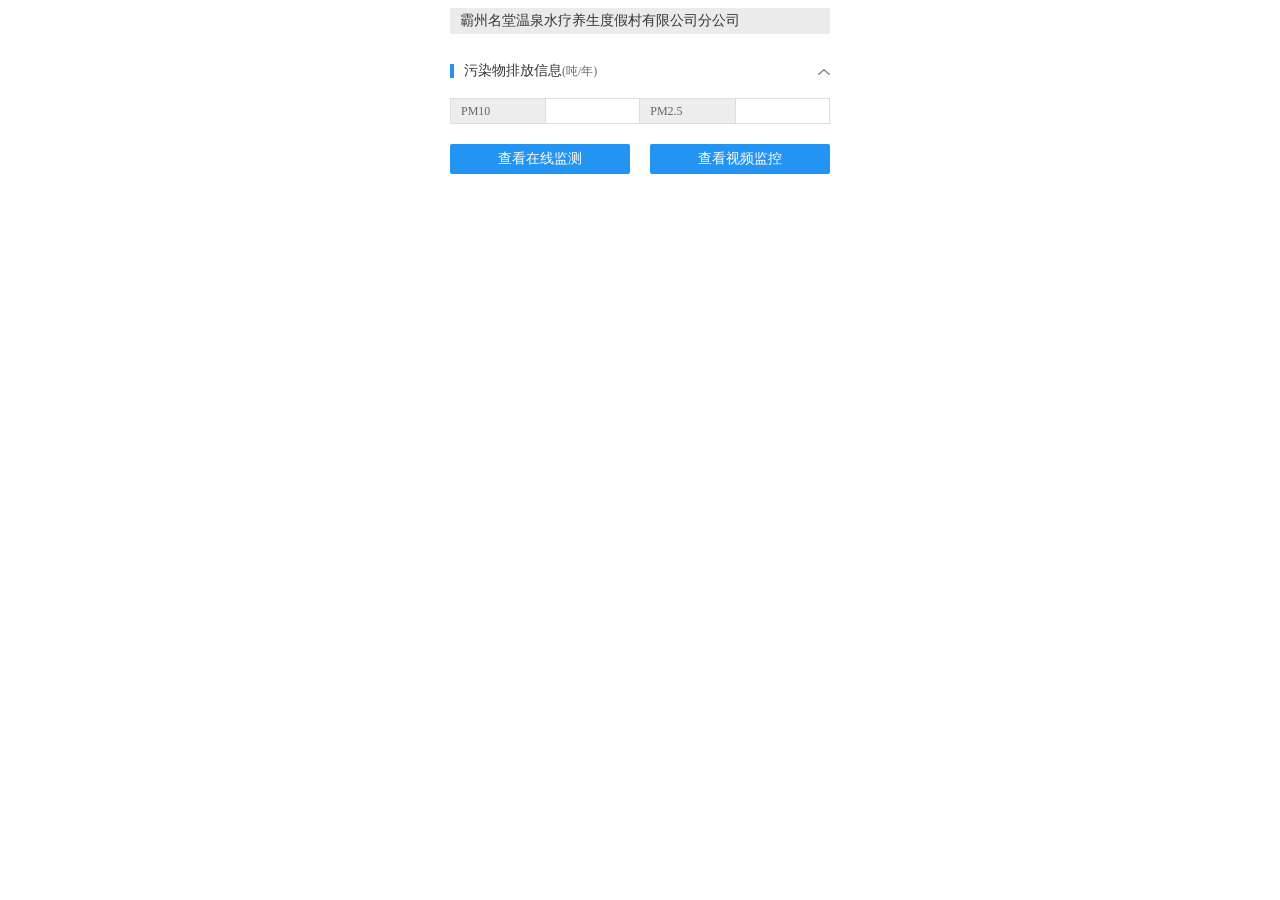
<file: static/alert/Dust.html>
<!DOCTYPE html>
<html>
	<head>
		<meta charset="UTF-8">
		<title>施工扬尘</title>
	</head>
	<style>
		html,body
		{
			font-size: 12px;
			font-family: "MicrosoftYaHei";
		}
		
		.all-wrapper
		{
			width: 420px;
			/*max-height: 450px;*/
			margin: 0 auto;
			background: #FFFFFF;
			/*border: 1px solid rgba(0,0,0,0.2);*/
			/*box-shadow: 1px 3px 4px rgba(0,0,0,0.18);*/
			border-radius: 2px;
			/*padding: 0 15px;*/
		}
		.company-name
		{
			/*width: 100%;*/
			color: #333333;
			background: #EBEBEB;
			font-size: 14PX;
			height: 26px;
			line-height: 26px;
			padding-left: 10px;
			margin: 0px 20px 10px 20px;
		}
		
		.table-wrapper
		{
			padding: 0px 20px 20px 20px;
		}
		.table-up
		{
			/*table-layout: auto;*/
			width: 100%;
			margin: 0 auto;
			border: 1px solid #DDDDDD;
			border-collapse: collapse;
		}
		.table-up tr td
		{
			/*width: 25%;*/
			border: 1px solid #DDDDDD;
			height: 22px;
			line-height: 22px;
		}
		.table-up td:nth-child(odd)
		{
			/*text-align: center;*/
			background: #EDEDED;
			color: #666666;
			width: 93px;
		}
		.table-up td:nth-child(even)
		{
			width: 98px;
			/*text-align: left;*/
			padding-left: 10px;
			color: #333333;
		}
		.msg-type
		{
			margin-left: 20px;
			border-left: 4px solid #2494f2;
			padding-left: 10px;
			line-height: 14px;
			height: 14px;
			font-size: 14px;
			color: #333333;
			margin-bottom: 20px;
		}
		.msg-type-in
		{
			font-size: 12px;
			color: #666666;
		}
		.look-btn
		{
			position: relative;
			margin-bottom: 20px;
			/*margin-top: 10px;*/
			padding: 0px 20px;
		}
		.monitor
		{
			display: inline-block;
			vertical-align: middle;
			width: 180px;
			height: 30px;
			line-height: 30px;
			border-radius: 2px;
			background: #2494F2;
			color: white;
			text-align: center;
			font-size: 14px;
		}
		.video
		{
			margin-right: 0;
			width: 180px;
			height: 30px;
			line-height: 30px;
			float: right;
			border-radius: 2px;
			background: #2494F2;
			color: white;
			text-align: center;
			font-size: 14px;
		}
		.arrow
		{
			position: relative;
			display: inline-block;
			vertical-align: top;
			float: right;
		}
		.arrow-show
		{
			display: none;
			position: absolute;
			right: 20px;
			top: 0;
		}
		.arrow-hide
		{
			position: absolute;
			right: 20px;
			top: 0;
		}
		
		td{
			text-align: left;
			padding-left: 10px;
		}
	</style>
	<body>
		<div class="all-wrapper">
			<div class="company-name">霸州名堂温泉水疗养生度假村有限公司分公司</div>
			<span class="line"></span>
			<div class="table-wrapper">
				<table class="table-up" id="insert1">
				<!--<tr>
					<td>工地地址</td>
					<td colspan="3">具体地址</td>
				</tr>
				<tr>
					<td>联系人</td>
					<td>张川</td>
					<td>电话</td>
					<td>188888888</td>
				</tr>
				<tr>
					<td>所属网格</td>
					<td colspan="3"></td>
				</tr>
				<tr>
					<td>网格员</td>
					<td>张川</td>
					<td>网格员联络电话</td>
					<td>188888888</td>
				</tr>-->
				<!--<tr>
					<td>占地面积</td>
					<td></td>
					<td>工程进度</td>
					<td></td>
				</tr>
				<tr>
					<td>防尘措施</td>
					<td></td>
					<td>防尘效率</td>
					<td></td>
				</tr>-->
			</table>
			</div>
			
			<div class="msg-type">
				污染物排放信息<span class="msg-type-in">(吨/年)</span>
				<span class="arrow">
					<span class="arrow-hide"><img src="hide.png" alt="" /></span>
					<span class="arrow-show"><img src="show.png" alt="" /></span>
				</span>
			</div>
			<div class="table-wrapper" id="hide">
				<table class="table-up">
				<tr>
					<td>PM10</td>
					<td></td>
					<td>PM2.5</td>
					<td></td>
				</tr>
			</table>
			</div>
			
			<div class="look-btn">
				<span class="monitor">查看在线监测</span>
				<span class="video">查看视频监控</span>
			</div>
		</div>
	</body>
</html>
<script src="../js/jquery.min.js"></script>
<script>
	var hide=$(".arrow-hide")
	$.each(hide, function() {
		$(this).click(function(){
			$(this).css("display","none")
			$(this).next().css("display","block")
			$(this).parent().parent().next().slideUp()
		})
	});
	var show=$(".arrow-show")
	$.each(show, function() {
		$(this).click(function(){
			$(this).css("display","none")
			$(this).prev().css("display","block")
			$(this).parent().parent().next().slideDown()
		})
	});
	
	function GetQueryString(name)
            {
                var reg = new RegExp("(^|&)"+ name +"=([^&]*)(&|$)");
                var r = window.location.search.substr(1).match(reg);
                if(r!=null)return  decodeURIComponent(r[2]); return null;
            }
     var polcode = GetQueryString('polcode');
	$.ajax({
		type:"get",
	url:"http://117.119.97.150:8061/servicePlatform/enterprise/infoByPolcode?polcode="+polcode+"&sourceType=ps004",
		async:true,
		success:function(res){
			var all2=JSON.parse(res);
		
		console.log(all2.ExtraData)
		var all=all2.ExtraData
		var content1="";
		content1+="<tr><td>地址</td><td colspan='3'>"+(all.province?all.province:'')+(all.city?all.city:'')+(all.area?all.area:'')+"</td></tr>"+
			"<tr><td>联系人</td><td>"+(all.legalpersoname?all.legalpersoname:'')+"</td><td>电话</td><td>"+(all.legalpersontel?all.legalpersontel:'')+"</td></tr>"+
			"<tr><td>所属网格</td><td colspan='3'>"+(all.gridname?all.gridname:'')+"</td></tr>"+
			"<tr><td>网格员</td><td>"+(all.person?all.person:'')+"</td><td>网格员联络电话</td><td>"+(all.tel?all.tel:'')+"</td></tr>"+
			"<tr><td>占地面积</td><td></td><td>工程进度</td><td></td></tr>"+
			"<tr><td>防尘措施</td><td></td><td>防尘效率</td><td></td></tr>"
			$("#insert1").html(content1)
		}
	});
</script>
</file>
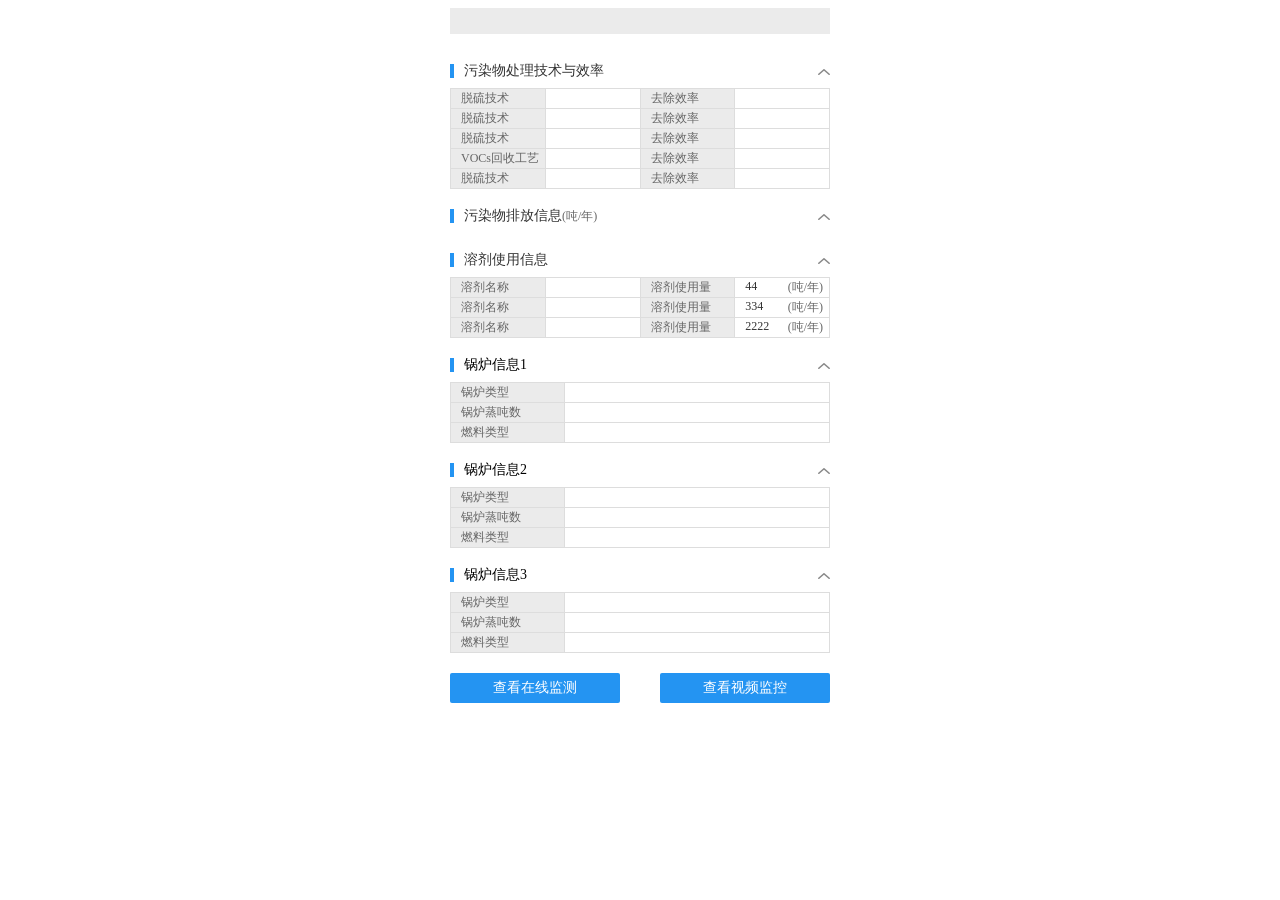
<file: static/alert/enterprise.html>
<!DOCTYPE html>
<html>
	<head>
		<meta charset="UTF-8">
		<title>工业企业源</title>
	</head>
	<style>
		html,body
		{
			font-size: 12px;
			font-family: "MicrosoftYaHei";
		}
		
		.all-wrapper
		{
			width: 420px;
			/*height: 450px;*/
			/*overflow: hidden;*/
			/*overflow-y: scroll;*/
			margin: 0 auto;
			background: #FFFFFF;
			/*border: 1px solid rgba(0,0,0,0.2);*/
			/*box-shadow: 1px 3px 4px rgba(0,0,0,0.18);*/
			border-radius: 2px;
			/*padding: 0 15px;*/
		}
		.company-name
		{
			/*width: 100%;*/
			color: #333333;
			background: #EBEBEB;
			font-size: 14PX;
			height: 26px;
			line-height: 26px;
			padding-left: 10px;
			margin: 0px 20px 10px 20px;
		}
		
		.table-wrapper
		{
			padding: 0px 20px 20px 20px;
		}
		.table-up
		{
			/*table-layout: auto;*/
			width: 100%;
			margin: 0 auto;
			border: 1px solid #DDDDDD;
			border-collapse: collapse;
		}
		.table-up tr td
		{
			/*width: 25%;*/
			border: 1px solid #DDDDDD;
			height: 22px;
			line-height: 22px;
		}
		.table-up td:nth-child(odd)
		{
			/*text-align: center;*/
			background: #EBEBEB;
			color: #666666;
			width: 93px;
		}
		.table-up td:nth-child(even)
		{
			width: 98px;
			/*text-align: left;*/
			padding-left: 10px;
			color: #333333;
		}
		.msg-type
		{
			margin-left: 20px;
			border-left: 4px solid #2494f2;
			padding-left: 10px;
			line-height: 14px;
			height: 14px;
			font-size: 14px;
			color: #333333;
			margin-bottom: 10px;
		}
		.msg-type-in
		{
			font-size: 12px;
			color: #666666;
		}
		.table-wrapper2
		{
			padding: 0px 20px 20px 20px;
		}
		.msg-type2
		{
			border-left: 4px solid #2494f2;
			padding-left: 10px;
			height: 14px;
			line-height: 14px;
			font-size: 14px;
			margin-bottom: 10px;
			margin-left: 20px;
		}
		.table-down
		{
			width: 100%;
			margin: 0 auto;
			border: 1px solid #DDDDDD;
			border-collapse: collapse;
		}
		.table-down tr td
		{
			width: 25%;
			border: 1px solid #DDDDDD;
		}
		.table-down td:nth-child(odd)
		{
			/*text-align: center;*/
			background: #EBEBEB;
			color: #666666;
		}
		.table-down td:nth-child(even)
		{
			/*text-align: left;*/
			padding-left: 10px;
			color: #333333;
		}
		.look-btn
		{
			position: relative;
			margin-bottom: 20px;
			/*margin-top: 10px;*/
			padding: 0px 20px;
		}
		.monitor
		{
			display: inline-block;
			vertical-align: middle;
			width: 170px;
			height: 30px;
			line-height: 30px;
			border-radius: 2px;
			background: #2494F2;
			color: white;
			text-align: center;
			font-size: 14px;
		}
		.video
		{
			margin-right: 0;
			width: 170px;
			height: 30px;
			line-height: 30px;
			float: right;
			border-radius: 2px;
			background: #2494F2;
			color: white;
			text-align: center;
			font-size: 14px;
		}
		.table-down2
		{
			width: 100%;
			margin: 0 auto;
			border: 1px solid #DDDDDD;
			border-collapse: collapse;
		}
		.table-down2 tr td
		{
			border: 1px solid #DDDDDD;
		}
		.table-down2 td:nth-child(odd)
		{
			width: 30%;
			/*text-align: center;*/
			background: #EBEBEB;
			color: #666666;
		}
		.table-down2 td:nth-child(even)
		{
			/*text-align: left;*/
			padding-left: 10px;
			color: #333333;
		}
		.arrow
		{
			position: relative;
			display: inline-block;
			vertical-align: top;
			float: right;
		}
		.arrow-show
		{
			display: none;
			position: absolute;
			right: 20px;
			top: 0;
		}
		.arrow-hide
		{
			position: absolute;
			right: 20px;
			top: 0;
		}
		td{
			text-align: left;
			padding-left: 10px;
		}
	</style>
	<body>
		<div class="all-wrapper">
			<div class="company-name"><!--国安福京包装印刷有限公司--></div>
			<div class="table-wrapper">
				<table class="table-up" id="insert1">
				<!--<tr>
					<td>具体位置</td>
					<td colspan="3"></td>
				</tr>
				<tr>
					<td>联系人</td>
					<td>张川</td>
					<td>电话</td>
					<td>188888888</td>
				</tr>
				<tr>
					<td>所属网格</td>
					<td colspan="3"></td>
				</tr>
				<tr>
					<td>联系人</td>
					<td>张川</td>
					<td>网格员联系电话</td>
					<td>188888888</td>
				</tr>-->
				<!--<tr>
					<td>主要产品</td>
					<td colspan="3"></td>
				</tr>
				<tr>
					<td>所属行业</td>
					<td colspan="3"></td>
				</tr>
				<tr>
					<td>燃料类型</td>
					<td></td>
					<td>燃料消耗量</td>
					<td>188888888</td>
				</tr>-->
			</table>
			</div>
			<div class="msg-type">
				污染物处理技术与效率
				<span class="arrow">
					<span class="arrow-hide"><img src="hide.png" alt="" /></span>
					<span class="arrow-show"><img src="show.png" alt="" /></span>
				</span>
			</div>
			<div class="table-wrapper">
				<table class="table-down">
				<tr>
					<td>脱硫技术</td>
					<td></td>
					<td>去除效率</td>
					<td></td>
				</tr>
				<tr>
					<td>脱硫技术</td>
					<td></td>
					<td>去除效率</td>
					<td></td>
				</tr>
				<tr>
					<td>脱硫技术</td>
					<td></td>
					<td>去除效率</td>
					<td></td>
				</tr>
				<tr>
					<td>VOCs回收工艺</td>
					<td></td>
					<td>去除效率</td>
					<td></td>
				</tr>
				<tr>
					<td>脱硫技术</td>
					<td></td>
					<td>去除效率</td>
					<td></td>
				</tr>
			</table>
			</div>
			<div class="msg-type">
				污染物排放信息<span class="msg-type-in">(吨/年)</span>
				<span class="arrow">
					<span class="arrow-hide"><img src="hide.png" alt="" /></span>
					<span class="arrow-show"><img src="show.png" alt="" /></span>
				</span>
			</div>
			<div class="table-wrapper">
				<table class="table-down" id="insert2">
				<!--<tr>
					<td>SO2</td>
					<td></td>
					<td>VOCS3</td>
					<td></td>
				</tr>
				<tr>
					<td>NOX</td>
					<td></td>
					<td>NH3</td>
					<td></td>
				</tr>
				<tr>
					<td>CO</td>
					<td></td>
					<td>BC</td>
					<td></td>
				</tr>
				<tr>
					<td>PM10</td>
					<td></td>
					<td>OC</td>
					<td></td>
				</tr>
				<tr>
					<td>PM2.5</td>
					<td></td>
				</tr>-->
			</table>
			</div>
			<div class="msg-type">
				溶剂使用信息
				<span class="arrow">
					<span class="arrow-hide"><img src="hide.png" alt="" /></span>
					<span class="arrow-show"><img src="show.png" alt="" /></span>
				</span>
			</div>
			<div class="table-wrapper">
				<table class="table-down">
					<tr>
						<td>溶剂名称</td>
						<td></td>
						<td>溶剂使用量</td>
						<td>44<span style="color: #666666; float: right; margin-right: 5px;">(吨/年)</span></td>
					</tr>
					<tr>
						<td>溶剂名称</td>
						<td></td>
						<td>溶剂使用量</td>
						<td>334<span style="color: #666666; float: right; margin-right: 5px;">(吨/年)</span></td>
					</tr>
					<tr>
						<td>溶剂名称</td>
						<td></td>
						<td>溶剂使用量</td>
						<td>2222<span style="color: #666666; float: right; margin-right: 5px;">(吨/年)</span></td>
					</tr>
				</table>
			</div>
			<div class="msg-type2">
				锅炉信息1
				<span class="arrow">
					<span class="arrow-hide"><img src="hide.png" alt="" /></span>
					<span class="arrow-show"><img src="show.png" alt="" /></span>
				</span>
			</div>
			<div class="table-wrapper2">
				<table class="table-down2" >
					<tr>
						<td>锅炉类型</td>
						<td></td>
					</tr>
					<tr>
						<td>锅炉蒸吨数</td>
						<td></td>
					</tr>
					<tr>
						<td>燃料类型</td>
						<td></td>
					</tr>
				</table>
				
			</div>
			
			<div class="msg-type2">
				锅炉信息2
				<span class="arrow">
					<span class="arrow-hide"><img src="hide.png" alt="" /></span>
					<span class="arrow-show"><img src="show.png" alt="" /></span>
				</span>
			</div>
			<div class="table-wrapper2">
				<table class="table-down2" >
					<tr>
						<td>锅炉类型</td>
						<td></td>
					</tr>
					<tr>
						<td>锅炉蒸吨数</td>
						<td></td>
					</tr>
					<tr>
						<td>燃料类型</td>
						<td></td>
					</tr>
				</table>
				
			</div>
			
			<div class="msg-type2">
				锅炉信息3
				<span class="arrow">
					<span class="arrow-hide"><img src="hide.png" alt="" /></span>
					<span class="arrow-show"><img src="show.png" alt="" /></span>
				</span>
			</div>
			<div class="table-wrapper2">
				<table class="table-down2" >
					<tr>
						<td>锅炉类型</td>
						<td></td>
					</tr>
					<tr>
						<td>锅炉蒸吨数</td>
						<td></td>
					</tr>
					<tr>
						<td>燃料类型</td>
						<td></td>
					</tr>
				</table>
				
			</div>
			<div class="look-btn">
				<span class="monitor">查看在线监测</span>
				<span class="video">查看视频监控</span>
			</div>
		</div>
	</body>
</html>
<script src="../js/jquery.min.js"></script>
<script>	
	var hide=$(".arrow-hide")
	$.each(hide, function() {
		$(this).click(function(){
			$(this).css("display","none")
			$(this).next().css("display","block")
			$(this).parent().parent().next().slideUp()
		})
	});
	var show=$(".arrow-show")
	$.each(show, function() {
		$(this).click(function(){
			$(this).css("display","none")
			$(this).prev().css("display","block")
			$(this).parent().parent().next().slideDown()
		})
	});
	
	function GetQueryString(name)
            {
                var reg = new RegExp("(^|&)"+ name +"=([^&]*)(&|$)");
                var r = window.location.search.substr(1).match(reg);
                if(r!=null)return  decodeURIComponent(r[2]); return null;
            }
     var polcode = GetQueryString('polcode');
	$.ajax({
		type:"get",
	url:"http://117.119.97.150:8061/servicePlatform/enterprise/infoByPolcode?polcode="+polcode+"&sourceType=ps001",
		async:true,
		success:function(res){
			var all2=JSON.parse(res);
		
		console.log(all2.ExtraData);
		var all=all2.ExtraData;
		
		console.log(all.person);
		$(".company-name").html(all.entname)
		var content1="";
		content1+="<tr><td>地址</td><td colspan='3'>"+(all.province?all.province:'')+(all.city?all.city:'')+(all.area?all.area:'')+"</td></tr>"+
			"<tr><td>联系人</td><td>"+(all.legalpersoname?all.legalpersoname:'')+"</td><td>电话</td><td>"+(all.legalpersontel?all.legalpersontel:'')+"</td></tr>"+
			"<tr><td>所属网格</td><td colspan='3'>"+(all.gridname?all.gridname:'')+"</td></tr>"+
			"<tr><td>网格员</td><td>"+(all.person?all.person:'')+"</td><td>网格员联络电话</td><td>"+(all.tel?all.tel:'')+"</td></tr>"+
			"<tr><td>主要产品</td><td colspan='3'>"+(all.productName?all.productName:'')+"</td></tr>"+
			"<tr><td>所属行业</td><td colspan='3'></td></tr>"+
			"<tr><td>燃料类型</td><td>"+(all.fuel?all.fuel:'')+"</td><td>燃料消耗量</td><td>"+(all.fueluse?all.fueluse:'')+"</td></tr>"
			$("#insert1").html(content1)
			
			
		var content2=""
		content2+="<tr><td>SO2</td><td>"+(all.so2?all.so2:'')+"</td><td>VOCS3</td><td>"+(all.vocoutVal?all.vocoutVal:'')+"</td></tr>"+
				"<tr><td>NOX</td><td>"+(all.nox?all.nox:'')+"</td><td>NH3</td><td>"+(all.nh3?all.nh3:'')+"</td></tr>"+
				"<tr><td>CO</td><td></td><td>BC</td><td></td></tr>"+
				"<tr><td>PM10</td><td>"+(all.pm10?all.pm10:'')+"</td><td>OC</td><td></td></tr>"+
				"<tr><td>PM2.5</td><td>"+(all.pm25?all.pm25:'')+"</td></tr>"
				$("#insert2").html(content2)
		}
	});
</script>
</file>
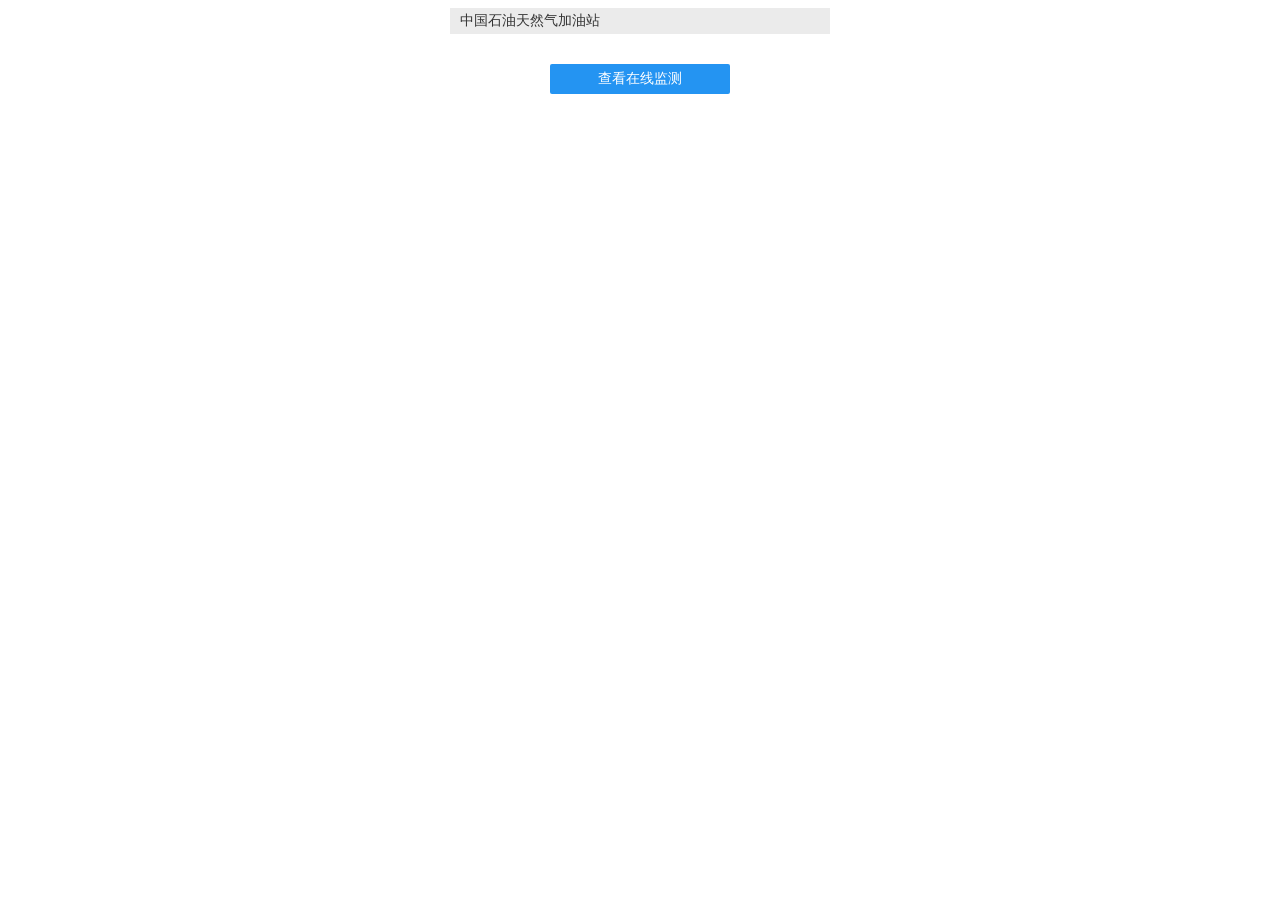
<file: static/alert/gasStation.html>
<!DOCTYPE html>
<html>
	<head>
		<meta charset="UTF-8">
		<title>加油站</title>
	</head>
	<style>
	html,body
		{
			font-size: 12px;
			font-family: "MicrosoftYaHei";
		}
		
		.all-wrapper
		{
			width: 420px;
			/*max-height: 450px;*/
			margin: 0 auto;
			background: #FFFFFF;
			/*border: 1px solid rgba(0,0,0,0.2);*/
			/*box-shadow: 1px 3px 4px rgba(0,0,0,0.18);*/
			border-radius: 2px;
			/*padding: 0 15px;*/
		}
		.company-name
		{
			/*width: 100%;*/
			color: #333333;
			background: #EBEBEB;
			font-size: 14PX;
			height: 26px;
			line-height: 26px;
			padding-left: 10px;
			margin: 0px 20px 10px 20px;
		}
		
		.table-wrapper
		{
			padding: 0px 20px 20px 20px;
		}
		.table-up
		{
			/*table-layout: auto;*/
			width: 100%;
			margin: 0 auto;
			border: 1px solid #DDDDDD;
			border-collapse: collapse;
		}
		.table-up tr td
		{
			/*width: 25%;*/
			border: 1px solid #DDDDDD;
			height: 22px;
			line-height: 22px;
		}
		.table-up td:nth-child(odd)
		{
			/*text-align: center;*/
			background: #EDEDED;
			color: #666666;
			width: 93px;
		}
		.table-up td:nth-child(even)
		{
			width: 98px;
			/*text-align: left;*/
			padding-left: 10px;
			color: #333333;
		}
		.look-btn
		{
			text-align: center;
			margin-bottom: 20px;
		}
		.monitor
		{
			display: inline-block;
			width: 180px;
			height: 30px;
			line-height: 30px;
			border-radius: 2px;
			background: #2494F2;
			color: white;
			font-size: 14px;
		}
		td{
			text-align: left;
			padding-left: 10px;
		}
	</style>
	
	<body>
		<div class="all-wrapper">
			<div class="company-name">中国石油天然气加油站</div>
			<span class="line"></span>
			<div class="table-wrapper">
				<table class="table-up" id="insert1">
				<!--<tr>
					<td>地址</td>
					<td colspan="3">具体地址</td>
				</tr>
				<tr>
					<td>联系人</td>
					<td>张川</td>
					<td>电话</td>
					<td>188888888</td>
				</tr>
				<tr>
					<td>所属网格</td>
					<td colspan="3"></td>
				</tr>
				<tr>
					<td>网格员</td>
					<td>张川</td>
					<td>网格员联络电话</td>
					<td>188888888</td>
				</tr>-->
				<!--<tr>
					<td>汽油销量</td>
					<td></td>
					<td>柴油销量</td>
					<td></td>
				</tr>
				<tr>
					<td>回收方式</td>
					<td colspan="3"></td>
				</tr>
				<tr>
					<td>VOSc排放量</td>
					<td colspan="3">0.98989898<span style="color: #666666; float: right; margin-right: 5px;">(吨/年)</span></td>
				</tr>-->
			</table>
			</div>
			<div class="look-btn">
				<span class="monitor">查看在线监测</span>
			</div>
		</div>
	</body>
</html>
<script src="../js/jquery.min.js"></script>
<script>
	function GetQueryString(name)
            {
                var reg = new RegExp("(^|&)"+ name +"=([^&]*)(&|$)");
                var r = window.location.search.substr(1).match(reg);
                if(r!=null)return  decodeURIComponent(r[2]); return null;
            }
     var polcode = GetQueryString('polcode');
     var sourceType = GetQueryString('sourceType');
	$.ajax({
		type:"get",
	url:"http://117.119.97.150:8061/servicePlatform/enterprise/infoByPolcode?polcode="+polcode+"&sourceType=ps006",
		async:true,
		success:function(res){
			var all2=JSON.parse(res);
		
		console.log(all2.ExtraData)
		
		var all=all2.ExtraData
		console.log(all.person)
		var content1="";
		content1+="<tr><td>地址</td><td colspan='3'>"+(all.province?all.province:'')+(all.city?all.city:'')+(all.area?all.area:'')+"</td></tr>"+
			"<tr><td>联系人</td><td>"+(all.legalpersoname?all.legalpersoname:'')+"</td><td>电话</td><td>"+(all.legalpersontel?all.legalpersontel:'')+"</td></tr>"+
			"<tr><td>所属网格</td><td colspan='3'>"+(all.gridname?all.gridname:'')+"</td></tr>"+
			"<tr><td>网格员</td><td>"+(all.person?all.person:"")+"</td><td>网格员联络电话</td><td>"+(all.tel?all.tel:'')+"</td></tr>"+
			"<tr><td>汽油销量</td><td>"+(all.ingredientsuse?all.ingredientsuse:"")+"</td><td>柴油销量</td><td>"+(all.rawmaterialuse?all.rawmaterialuse:"")+"</td></tr>"+
			"<tr><td>回收方式</td><td colspan='3'></td></tr>"+
			"<tr><td>VOSc排放量</td><td colspan='3'>0.98989898<span style='color: #666666; float: right; margin-right: 5px;'>(吨/年)</span></td></tr>"
			$("#insert1").html(content1)
		}
	});
</script>
</file>
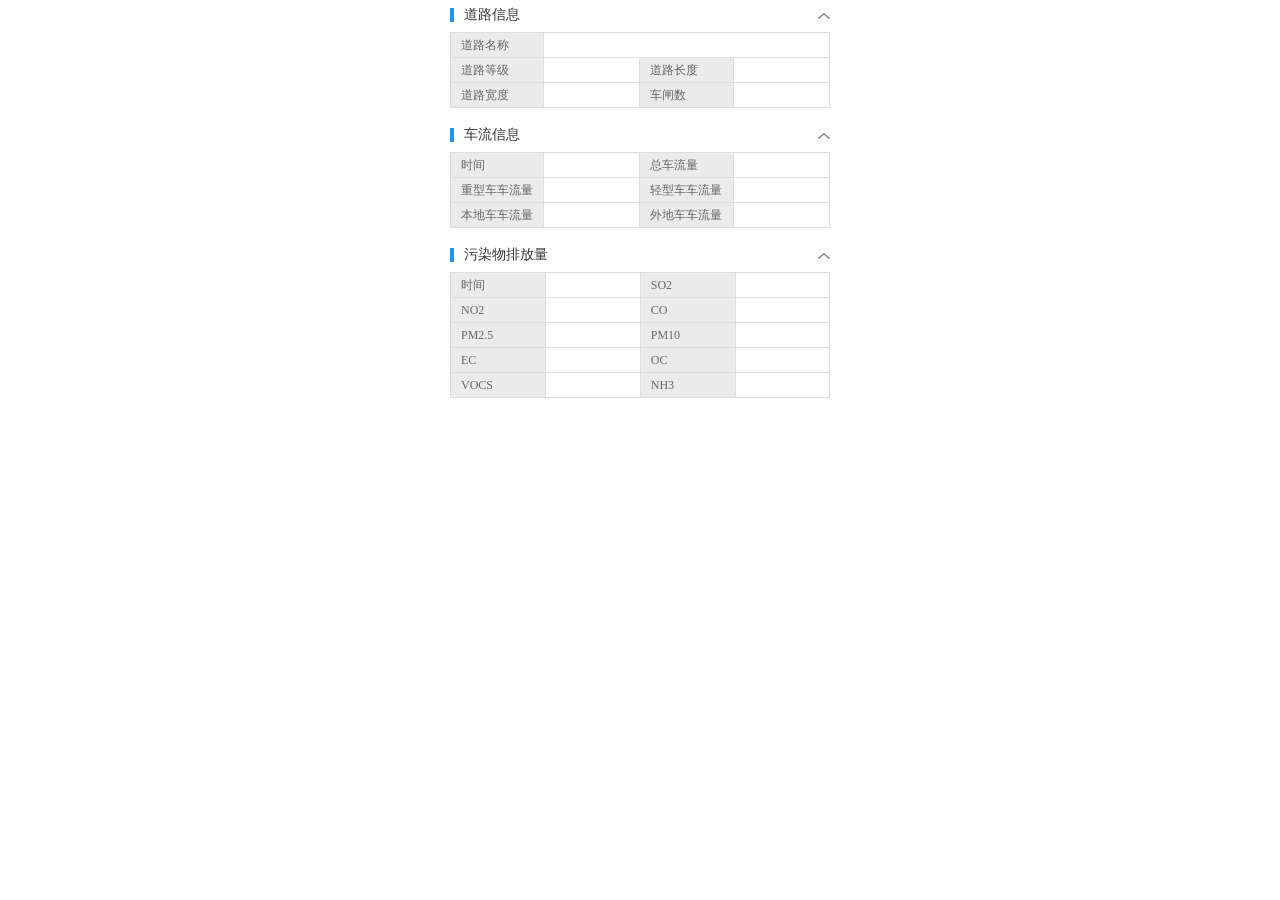
<file: static/alert/move.html>
<!DOCTYPE html>
<html>
	<head>
		<meta charset="UTF-8">
		<title>移动源</title>
	</head>
	<style>
		html,body
		{
			font-size: 12px;
			font-family: "MicrosoftYaHei";
		}
		
		.all-wrapper
		{
			width: 420px;
			max-height: 450px;
			margin: 0 auto;
			background: #FFFFFF;
			/*border: 1px solid rgba(0,0,0,0.2);*/
			/*box-shadow: 1px 3px 4px rgba(0,0,0,0.18);*/
			border-radius: 2px;
			/*padding: 0 15px;*/
		}
		.table-wrapper
		{
			padding: 0px 20px 20px 20px;
		}
		.table-up
		{
			/*table-layout: auto;*/
			width: 100%;
			margin: 0 auto;
			border: 1px solid #DDDDDD;
			border-collapse: collapse;
		}
		.table-up tr td
		{
			/*width: 25%;*/
			border: 1px solid #DDDDDD;
			height: 22px;
			line-height: 22px;
		}
		.table-up td:nth-child(odd)
		{
			/*text-align: center;*/
			background: #EBEBEB;
			color: #666666;
			width: 93px;
		}
		.table-up td:nth-child(even)
		{
			width: 98px;
			/*text-align: left;*/
			padding-left: 10px;
			color: #333333;
		}
		.msg-type
		{
			margin-left: 20px;
			border-left: 4px solid #2494f2;
			padding-left: 10px;
			line-height: 14px;
			height: 14px;
			font-size: 14px;
			color: #333333;
			margin-bottom: 10px;
		}
		.msg-type-in
		{
			font-size: 12px;
			color: #666666;
		}
		
		.arrow
		{
			position: relative;
			display: inline-block;
			vertical-align: top;
			float: right;
		}
		.arrow-show
		{
			display: none;
			position: absolute;
			right: 20px;
			top: 0;
		}
		.arrow-hide
		{
			position: absolute;
			right: 20px;
			top: 0;
		}
		td{
			text-align: left;
			padding-left: 10px;
		}
	</style>
	<body>
		<div class="all-wrapper">
			<div class="msg-type">
				道路信息
				<span class="arrow">
					<span class="arrow-hide"><img src="hide.png" alt="" /></span>
					<span class="arrow-show"><img src="show.png" alt="" /></span>
				</span>
			</div>
			<div class="table-wrapper">
				<table class="table-up">
				<tr>
					<td>道路名称</td>
					<td colspan="3"></td>
				</tr>
				<tr>
					<td>道路等级</td>
					<td></td>
					<td>道路长度</td>
					<td></td>
				</tr>
				<tr>
					<td>道路宽度</td>
					<td></td>
					<td>车闸数</td>
					<td></td>
				</tr>
			</table>
			</div>
			<div class="msg-type">
				车流信息
				<span class="arrow">
					<span class="arrow-hide"><img src="hide.png" alt="" /></span>
					<span class="arrow-show"><img src="show.png" alt="" /></span>
				</span>
			</div>
			<div class="table-wrapper">
				<table class="table-up">
				<tr>
					<td>时间</td>
					<td></td>
					<td>总车流量</td>
					<td></td>
				</tr>
				<tr>
					<td>重型车车流量</td>
					<td></td>
					<td>轻型车车流量</td>
					<td></td>
				</tr>
				<tr>
					<td>本地车车流量</td>
					<td></td>
					<td>外地车车流量</td>
					<td></td>
				</tr>
			</table>
			</div>
			<div class="msg-type">
				污染物排放量
				<span class="arrow">
					<span class="arrow-hide"><img src="hide.png" alt="" /></span>
					<span class="arrow-show"><img src="show.png" alt="" /></span>
				</span>
			</div>
			<div class="table-wrapper">
				<table class="table-up">
					<tr>
						<td>时间</td>
						<td></td>
						<td>SO2</td>
						<td></td>
					</tr>
					<tr>
						<td>NO2</td>
						<td></td>
						<td>CO</td>
						<td></td>
					</tr>
					<tr>
						<td>PM2.5</td>
						<td></td>
						<td>PM10</td>
						<td></td>
					</tr>
					<tr>
						<td>EC</td>
						<td></td>
						<td>OC</td>
						<td></td>
					</tr>
					<tr>
						<td>VOCS</td>
						<td></td>
						<td>NH3</td>
						<td></td>
					</tr>
				</table>
				
			</div>
			
			
			
		</div>
	</body>
</html>
<script src="../js/jquery.min.js"></script>
<script>
	var hide=$(".arrow-hide")
	$.each(hide, function() {
		$(this).click(function(){
			$(this).css("display","none")
			$(this).next().css("display","block")
			$(this).parent().parent().next().slideUp()
		})
	});
	var show=$(".arrow-show")
	$.each(show, function() {
		$(this).click(function(){
			$(this).css("display","none")
			$(this).prev().css("display","block")
			$(this).parent().parent().next().slideDown()
		})
	});

</script>
</file>
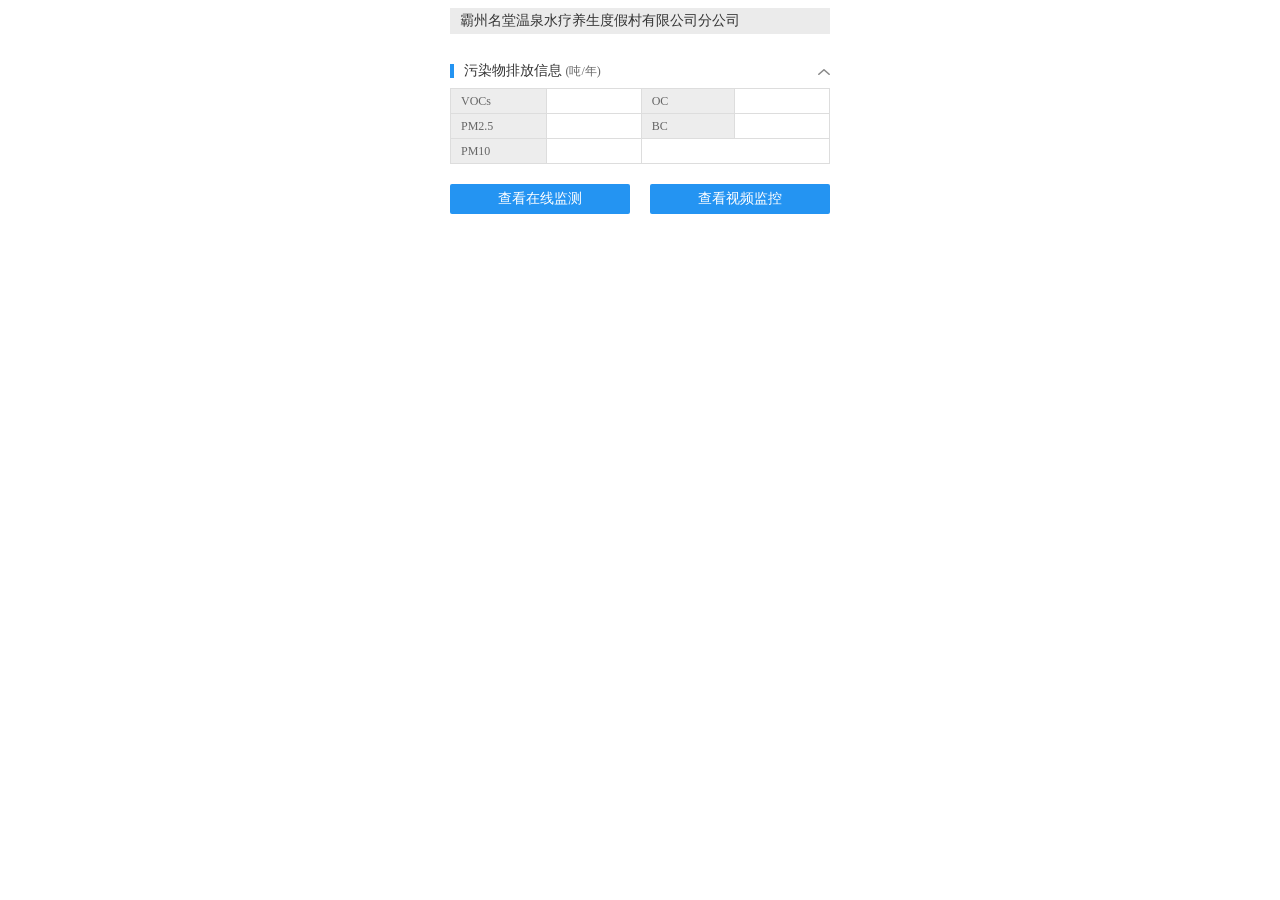
<file: static/alert/Restaurant.html>
<!DOCTYPE html>
<html>
	<head>
		<meta charset="UTF-8">
		<title>餐饮油烟</title>
	</head>
	<style>
		html,body
		{
			font-size: 12px;
			font-family: "MicrosoftYaHei";
		}
		
		.all-wrapper
		{
			width: 420px;
			/*max-height: 450px;*/
			margin: 0 auto;
			background: #FFFFFF;
			/*border: 1px solid rgba(0,0,0,0.2);*/
			/*box-shadow: 1px 3px 4px rgba(0,0,0,0.18);*/
			border-radius: 2px;
			/*padding: 0 20px;*/
		}
		.company-name
		{
			/*width: 100%;*/
			color: #333333;
			background: #EBEBEB;
			font-size: 14PX;
			height: 26px;
			line-height: 26px;
			padding-left: 10px;
			margin: 0px 20px;
			margin-bottom: 10px;
		}
		
		.table-wrapper
		{
			margin: 0px 20px 20px 20px;
		}
		.table-up
		{
			width: 100%;
			margin: 0 auto;
			border: 1px solid #DDDDDD;
			border-collapse: collapse;
		}
		.table-up tr td
		{
			/*width: 25%;*/
			border: 1px solid #DDDDDD;
			height: 22px;
			line-height: 22px;
		}
		.table-up td:nth-child(odd)
		{
			/*text-align: center;*/
			background: #EDEDED;
			color: #666666;
			width: 93px;
		}
		.table-up td:nth-child(even)
		{
			width: 98px;
			/*text-align: left;*/
			padding-left: 10px;
			color: #333333;
		}
		.msg-type
		{
			margin-left: 20px;
			border-left: 4px solid #2494f2;
			padding-left: 10px;
			line-height: 14px;
			height: 14px;
			font-size: 14px;
			color: #333333;
			margin-bottom: 10px;
		}
		.msg-type-in
		{
			font-size: 12px;
			color: #666666;
		}
		.look-btn
		{
			position: relative;
			margin-bottom: 20px;
			/*margin-top: 10px;*/
			padding:0px 20px ;
		}
		.monitor
		{
			display: inline-block;
			vertical-align: middle;
			width: 180px;
			height: 30px;
			line-height: 30px;
			border-radius: 2px;
			background: #2494F2;
			color: white;
			text-align: center;
			font-size: 14px;
		}
		.video
		{
			margin-right: 0;
			width: 180px;
			height: 30px;
			line-height: 30px;
			float: right;
			border-radius: 2px;
			background: #2494F2;
			color: white;
			text-align: center;
			font-size: 14px;
		}
		.arrow
		{
			position: relative;
			display: inline-block;
			vertical-align: top;
			float: right;
		}
		.arrow-show
		{
			display: none;
			position: absolute;
			right: 20px;
			top: 0;
		}
		.arrow-hide
		{
			position: absolute;
			right: 20px;
			top: 0;
		}
		td{
			text-align: left;
			padding-left: 10px;
		}
	</style>
	<body>
		<div class="all-wrapper">
			<!--<div class="title">
				<span class="title-name">餐饮油烟</span>
				<span class="title-close"></span>
			</div>-->
			<div class="company-name">霸州名堂温泉水疗养生度假村有限公司分公司</div>
			<div class="table-wrapper">
				<table class="table-up" id="insert1">
				<!--<tr>
					<td>地址</td>
					<td colspan="3"></td>
				</tr>
				<tr>
					<td>联系人</td>
					<td>张川</td>
					<td>电话</td>
					<td>188888888</td>
				</tr>
				<tr>
					<td>所属网格</td>
					<td colspan="3"></td>
				</tr>
				<tr>
					<td>网格员</td>
					<td>张川</td>
					<td>网格员联络电话</td>
					<td>188888888</td>
				</tr>-->
				<!--<tr>
					<td>餐饮店规模</td>
					<td colspan="3"></td>
				</tr>
				<tr>
					<td>油烟净化设施</td>
					<td>张川</td>
					<td>油烟去除效率</td>
					<td>188888888</td>
				</tr>
				<tr>
					<td>燃料类型</td>
					<td>张川</td>
					<td>年消耗量</td>
					<td>434324<span style="color: #666666; float: right; margin-right: 5px;">(吨/年)</span></td>
				</tr>-->
			</table>
			</div>
			
			<div class="msg-type">
				污染物排放信息
				<span class="msg-type-in">(吨/年)</span>
				<span class="arrow">
					<span class="arrow-hide"><img src="hide.png" alt="" /></span>
					<span class="arrow-show"><img src="show.png" alt="" /></span>
				</span>
			</div>
			<div class="table-wrapper" id="hide">
				<table class="table-up">
				<tr>
					<td>VOCs</td>
					<td></td>
					<td>OC</td>
					<td></td>
				</tr>
				<tr>
					<td>PM2.5</td>
					<td></td>
					<td>BC</td>
					<td></td>
				</tr>
				<tr>
					<td>PM10</td>
					<td></td>
				</tr>
			</table>
			</div>
			
			<div class="look-btn">
				<span class="monitor">查看在线监测</span>
				<span class="video">查看视频监控</span>
			</div>
		</div>
	</body>
</html>
<script src="../js/jquery.min.js"></script>
<script>
var hide=$(".arrow-hide")
	$.each(hide, function() {
		$(this).click(function(){
			$(this).css("display","none")
			$(this).next().css("display","block")
			$(this).parent().parent().next().slideUp()
		})
	});
	var show=$(".arrow-show")
	$.each(show, function() {
		$(this).click(function(){
			$(this).css("display","none")
			$(this).prev().css("display","block")
			$(this).parent().parent().next().slideDown()
		})
	});
	function GetQueryString(name)
            {
                var reg = new RegExp("(^|&)"+ name +"=([^&]*)(&|$)");
                var r = window.location.search.substr(1).match(reg);
                if(r!=null)return  decodeURIComponent(r[2]); return null;
            }
     var polcode = GetQueryString('polcode');
     var sourceType = GetQueryString('sourceType');
$.ajax({
	type:"get",
	url:"http://117.119.97.150:8061/servicePlatform/enterprise/infoByPolcode?polcode="+polcode+"&sourceType=ps005",
	async:true,
	success:function(res){
		
		var all2=JSON.parse(res);
		
		console.log(all2.ExtraData)
		var all=all2.ExtraData
		var content1="";
		content1+="<tr><td>地址</td><td colspan='3'>"+(all.province?all.province:'')+(all.city?all.city:'')+(all.area?all.area:'')+"</td></tr>"+
			"<tr><td>联系人</td><td>"+(all.legalpersoname?all.legalpersoname:'')+"</td><td>电话</td><td>"+(all.legalpersontel?all.legalpersontel:'')+"</td></tr>"+
			"<tr><td>所属网格</td><td colspan='3'>"+(all.gridname?all.gridname:'')+"</td></tr>"+
			"<tr><td>网格员</td><td>"+(all.person===NULL?"":all.person)+"</td><td>网格员联络电话</td><td>"+(all.tel?all.tel:'')+"</td></tr>"+
			"<tr><td>餐饮店规模</td><td colspan='3'></td></tr>"+
			"<tr><td>油烟净化设施</td><td>张川</td><td>油烟去除效率</td><td>188888888</td></tr>"+
			"<tr><td>燃料类型</td><td>张川</td><td>年消耗量</td><td>434324<span style='color: #666666; float: right; margin-right: 5px;'>(吨/年)</span></td></tr>"
			$("#insert1").html(content1)
		
	}
});
</script>
</file>
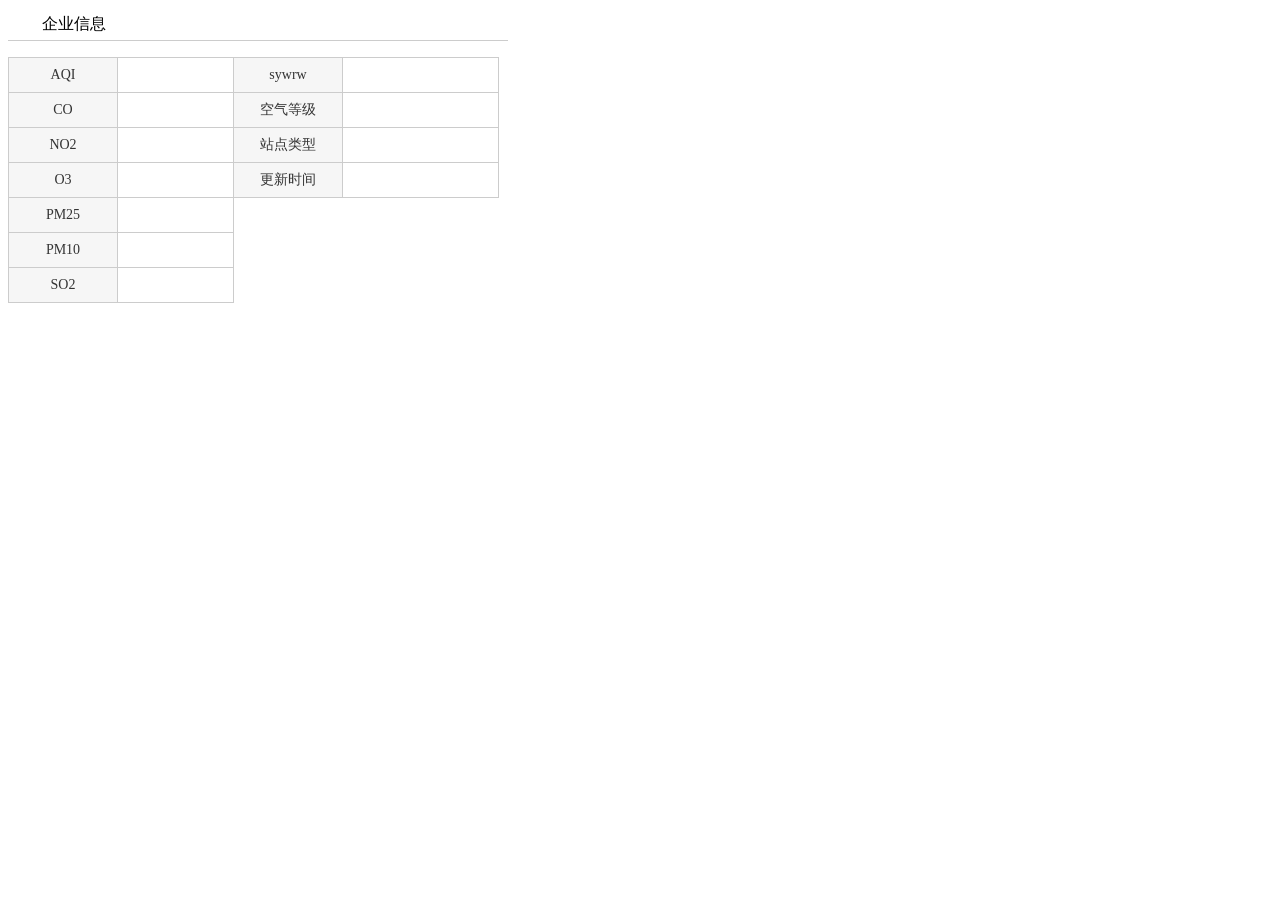
<file: static/video/point.html>
<!DOCTYPE html>
<html lang="en">
<head>
    <meta charset="UTF-8">
    <title>Title</title>
    <script src="../js/jquery.min.js"></script>
    <style>
        .video{
            width: 100%;
            height: 100%;
        }
        .line{
            padding-top: 5px;
            font-size: 12px;
            color: #ac2925;
        }
        .maxmac{
            position: fixed!important;
            top:56px!important;
            left: 0!important;
            width: 100%!important;
            height:calc(100% - 56px)!important;
            margin: 0!important;
        }
        #setTab .tab_nav{
            width: 500px;
            height: 32px;
            border-bottom: solid 1px #ccc;
            margin-left: 0;
            padding-left:0 ;
            margin-top: 0;
            padding-top: 0;
        }
        #setTab .tab_nav li{
            padding-left: 0;
            list-style: none;
            width: 130px;
            height: 32px;
            line-height: 32px;
            float: left;
            text-align: center;
            margin-left: 1px;
        }
        .cur{
            border-bottom: solid 2px #1080cc;
        }
        .qiye .uleft{
            float: left;
            height: auto;
            width: 110px;
            margin: 0;
            padding:0 ;
            border-top: solid 1px #ccc;
        }
        .qiye .uleft li{
            list-style: none;
            text-align: center;
            background: #f6f6f6;
            color: #333;
            width: 108px;
            border: solid 1px #ccc;
            border-top: none;
            height: 34px;
            line-height: 34px;
            font-size: 14px;
        }
        .qiye .uright{
            float: left;
            height: auto;
            width: 115px;
            margin: 0;
            padding:0 ;

        }
        .tab_nav li:hover{
            cursor: pointer;
        }
        .qiye .uright li{
            list-style: none;
            text-align: left;
            padding-left: 5px;
            background: #fff;
            color: #000;
            font-size: 14px;
            width: 110px;
            border: solid 1px #ccc;
            border-left: none;
            border-top: none;
            height: 34px;
            line-height: 34px;
        }
    </style>
</head>
<body>
    <div id="setTab">
        <ul class="tab_nav">
            <!--<li class="cur">视频</li>-->
            <li>企业信息</li>
        </ul>
        <div class="tab_div">
            <div class="qiye">
                <ul class="uleft">
                    <li>AQI</li>
                    <li>CO</li>
                    <li>NO2</li>
                    <li>O3</li>
                    <li>PM25</li>
                    <li>PM10</li>
                    <li>SO2</li>
                </ul>
                <ul class="uright">
                    <li class="onlie1" style=" border-top: solid 1px #ccc;"></li>
                    <li class="onlie2"></li>
                    <li class="onlie3"></li>
                    <li class="onlie4"></li>
                    <li class="onlie5"></li>
                    <li class="onlie6"></li>
                    <li class="onlie7"></li>
                </ul>
            </div>
            <div class="qiye">
                <ul class="uleft">
                   <li>sywrw</li>
                    <li>空气等级</li> 
                    <li>站点类型</li>
                    <li>更新时间</li>
                </ul>
                <ul class="uright">
                	<li class="onlie8" style="width: 150px; border-top: solid 1px #ccc;"></li>
                    <li class="onlie9" style="width: 150px;"></li>
                  	<li class="onlie10" style="width: 150px;"></li>
                    <li class="onlie11" style="width: 150px;"></li>
                </ul>
            </div>
        </div>
    </div>

    <script type="text/javascript">
        $(document).ready(function() {
            //切换功能
//          $("#setTab").setTab();
            //读取url传参数截取
            function GetQueryString(name) {
                var search = document.location.search;
                var pattern = new RegExp("[?&]" + name + "\=([^&]+)", "g");
                var matcher = pattern.exec(search);
                var items = null;
                if (null != matcher) {
                    try {
                        items = decodeURIComponent(decodeURIComponent(matcher[1]));
                    } catch (e) {
                        try {
                            items = decodeURIComponent(matcher[1]);
                        } catch (e) {
                            items = matcher[1];
                        }
                    }
                }
                return items;
            };
        
            //设置参数或者获取参数
            var AQI = GetQueryString('AQI');//企业名称
            var CO = GetQueryString('CO');
            var NO2 = GetQueryString('NO2');//广阳、开发、高空
            var O3 = GetQueryString('O3');//camIndexCode
            var PM10 = GetQueryString('PM10');//devIndexCode
            var PM25 = GetQueryString('PM25');//devIndexCode
            var SO2 = GetQueryString('SO2');//devIndexCode
            var NaturalKey = GetQueryString('NaturalKey');
            var AQIStatus = GetQueryString('AQIStatus');
            var sywrw = GetQueryString('sywrw');
            var MonitoringTime = GetQueryString('MonitoringTime');
   		
             $.ajax({
	            //提交数据的类型 POST GET
	            type:"get",
	            //提交的网址
	            url:"http://118.186.228.114:9999/api/Monitor/Get24HourInfo?pointcode="+67,
	            //返回数据的格式
	            datatype: "json",
	            //成功返回之后调用的函数             
	            success:function(data){
	           		if(data){
	           			console.log(data.Data[0])
	           			let HourData = data.Data[0];
                        var text1 = AQI;//企业名称
                        $(".onlie1").prepend(text1);
                        var text2 = HourData.COnd;//企业名称
                        $(".onlie2").prepend(text2);
                        var text3 = HourData.NO2nd;//企业名称
                        $(".onlie3").prepend(text3);
                        var text4 = HourData.O3nd;//企业名称
                        $(".onlie4").prepend(text4);
                        var text5 = HourData.PM25nd;//企业名称
                        $(".onlie5").prepend(text5);
                         var text6 = HourData.PM10nd;//企业名称
                        $(".onlie6").prepend(text6);
                         var text7 = HourData.SO2nd;//企业名称
                        $(".onlie7").prepend(text7); 
                         var text8 = HourData.sywrw;//企业名称
                        $(".onlie8").prepend(text8);
                         var text9 = HourData.StatusName;//企业名称
                        $(".onlie9").prepend(text9);
                         var text10 = "国控监测点";//企业名称
                        $(".onlie10").prepend(text10);
                        var text11 = MonitoringTime.replace('T',' ');//企业名称
                        $(".onlie11").prepend(text11);
                   	}
	            },
	            //调用出错执行的函数
	            error: function(){
	                //请求出错处理
	                console.log(e)
	            }         
     		});

     });
    </script>
    <script>
        //全屏视频播放
//        $('#OnQuanPing').click(function(){
//            $(".BMapLib_SearchInfoWindow").toggleClass('maxmac');
//            console.log('开启全屏')
//        });
        //封装自运行切换方法
//      (function ($) {
//          $.fn.setTab = function () {
//              var getTab=$(this),//this指向调用函数的ID
//                  panels = getTab.children("div.tab_div").children("div"),
//                  tabs = getTab.find("li");
//              return this.each(function(){
//                  $(tabs).click(function(e) {
//                      var index = $.inArray(this, $(this).parent().find("li"));//this指向li
//                      if (panels.eq(index)[0]) {
//                          $(tabs).removeClass("cur");
//                          $(this).addClass("cur");
//                          panels.css("display", "none").eq(index).css("display", "block");
//                      }
//                  });
//              });
//          }
//      })(jQuery);
    </script>
</body>
</html>
</file>
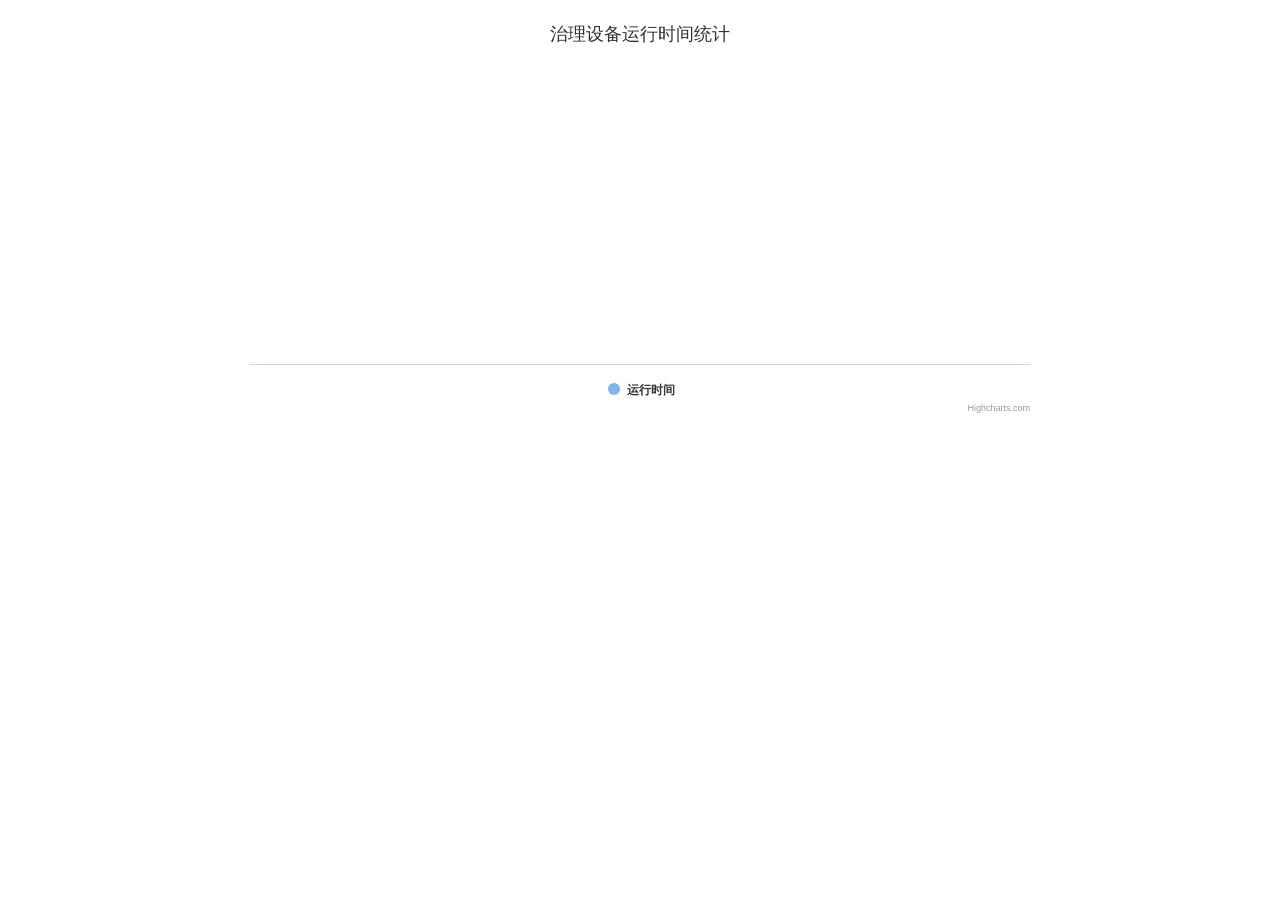
<file: static/video/status.html>
<!DOCTYPE HTML PUBLIC "-//W3C//DTD HTML 4.01//EN" 
"http://www.w3.org/TR/html4/strict.dtd"> 
<html>
	<head>
		<meta charset="utf-8">
		<meta name="viewport" content="width=device-width, initial-scale=1">
		<meta http-equiv="x-ua-compatible" content="ie=edge">
		<style>
			#container {
				min-width: 300px;
				max-width: 800px;
				height: 100%;
				margin: 1em auto;
			}
		</style>
		<script src="../js/jquery.min.js"></script>
		<script src="../js/imgHcharts.js"></script>

	</head>

	<body>
		<!--
*************************************************************************
   Generated by HCODE at 2018-01-09 18:18:50
   From: https://code.hcharts.cn/jianshukeji/hhhG2T
*************************************************************************
 -->
		<div id="container"></div>

		<script>
		var Camname;
		var seriesData;
		function getStatusData(){
			$.ajax({
				//提交数据的类型 POST GET
				type: "POST",
				async: false,
				//提交的网址
				//url:"http://118.186.228.114:9999/api/Video/GetVideoRuntime?",
				url: "http://175.25.241.181:9999/api/Video/GetVideoRuntime?",
				//提交的数据
				data: {
					name: '',
					time: ''
				},
				//返回数据的格式
				datatype: "json",
				//成功返回之后调用的函数             
				success: function(data) {
					if(data) {
//						console.log(data)	
						seriesData = data.ExtraData.seriesdata;
						for(var i=0;i<seriesData.length;i++){
							seriesData[i].x = parseInt(seriesData[i].x);
							seriesData[i].x2 = parseInt(seriesData[i].x2);
						}
						Camname = data.ExtraData.ycategories;
					}
				},
				//调用出错执行的函数
				error: function() {
					//请求出错处理
					console.error()
				}
			});
		}
			
			$(function() {
				(function(H) {
					getStatusData();
					var defaultPlotOptions = H.getOptions().plotOptions,
						columnType = H.seriesTypes.column,
						each = H.each,
						extendClass = H.extendClass,
						Point = H.Point;
					defaultPlotOptions.xrange = H.merge(defaultPlotOptions.column, {
						tooltip: {
							useHTML: true,
							headerFormat: '<span>开始时间:</span>{point.x}<br/><span>结束时间:</span>{point.x2}<br/>',
							pointFormat: '<span style="color:red">\u25CF</span> 企业名称: <b>{point.yCategory}</b><br/>'
						}
					});
					H.seriesTypes.xrange = H.extendClass(columnType, {
						pointClass: extendClass(Point, {
							getLabelConfig: function() {
								var cfg = Point.prototype.getLabelConfig.call(this);
								cfg.x2 = new Date(this.x2).Format("yyyy-MM-dd hh:mm:ss");
								cfg.x = new Date(this.x).Format("yyyy-MM-dd hh:mm:ss");
								cfg.yCategory = this.yCategory = this.series.yAxis.categories && this.series.yAxis.categories[this.y];
								return cfg;
							}
						}),
						type: 'xrange',
						parallelArrays: ['x', 'x2', 'y'],
						requireSorting: false,
						animate: H.seriesTypes.line.prototype.animate,
						/**
						 * Borrow the column series metrics, but with swapped axes. This gives free access
						 * to features like groupPadding, grouping, pointWidth etc.
						 */
						getColumnMetrics: function() {
							var metrics,
								chart = this.chart;

							function swapAxes() {
								each(chart.series, function(s) {
									var xAxis = s.xAxis;
									s.xAxis = s.yAxis;
									s.yAxis = xAxis;
								});
							}
							swapAxes();
							this.yAxis.closestPointRange = 1;
							metrics = columnType.prototype.getColumnMetrics.call(this);
							swapAxes();
							return metrics;
						},
						translate: function() {
							columnType.prototype.translate.apply(this, arguments);
							var series = this,
								xAxis = series.xAxis,
								metrics = series.columnMetrics;
							H.each(series.points, function(point) {
								var barWidth = xAxis.translate(H.pick(point.x2, point.x + (point.len || 0))) - point.plotX;
								point.shapeArgs = {
									x: point.plotX,
									y: point.plotY + metrics.offset,
									width: barWidth,
									height: metrics.width
								};
								point.tooltipPos[0] += barWidth / 2;
								point.tooltipPos[1] -= metrics.width / 2;
							});
						}
					});

					H.wrap(H.Axis.prototype, 'getSeriesExtremes', function(proceed) {
						var axis = this,
							dataMax = Number.MIN_VALUE;
						proceed.call(this);
						if(this.isXAxis) {
							each(this.series, function(series) {
								each(series.x2Data || [], function(val) {
									if(val > dataMax) {
										dataMax = val;
									}
								});
							});
							if(dataMax > Number.MIN_VALUE) {
								axis.dataMax = dataMax;
							}
						}
					});
				}(Highcharts));
				Highcharts.setOptions({
					global: {
						useUTC: false
					}
				});
				// THE CHART
				$('#container').highcharts({
					chart: {
						type: 'xrange'
					},
					title: {
						text: '治理设备运行时间统计'
					},
					xAxis: {
						type: 'datetime',
						dateTimeLabelFormats: {
							second: '%H:%M:%S',
						}
					},
					yAxis: {
						title: '',
						categories: Camname,
						min: 0
					},
					series: [{
						name: '运行时间',
						borderRadius: 5,
						pointWidth: 10,
						data: seriesData
					}]
				});
			});
			Date.prototype.Format = function(fmt) {
				var o = {
					"M+": this.getMonth() + 1,
					"d+": this.getDate(),
					"h+": this.getHours(),
					"m+": this.getMinutes(),
					"s+": this.getSeconds(),
					"q+": Math.floor((this.getMonth() + 3) / 3),
					"S": this.getMilliseconds()
				};
				if(/(y+)/.test(fmt)) fmt = fmt.replace(RegExp.$1, (this.getFullYear() + "").substr(4 - RegExp.$1.length));
				for(var k in o)
					if(new RegExp("(" + k + ")").test(fmt)) fmt = fmt.replace(RegExp.$1, (RegExp.$1.length == 1) ? (o[k]) : (("00" + o[k]).substr(("" + o[k]).length)));
				return fmt;
			}
		</script>
	</body>

</html>
</file>
